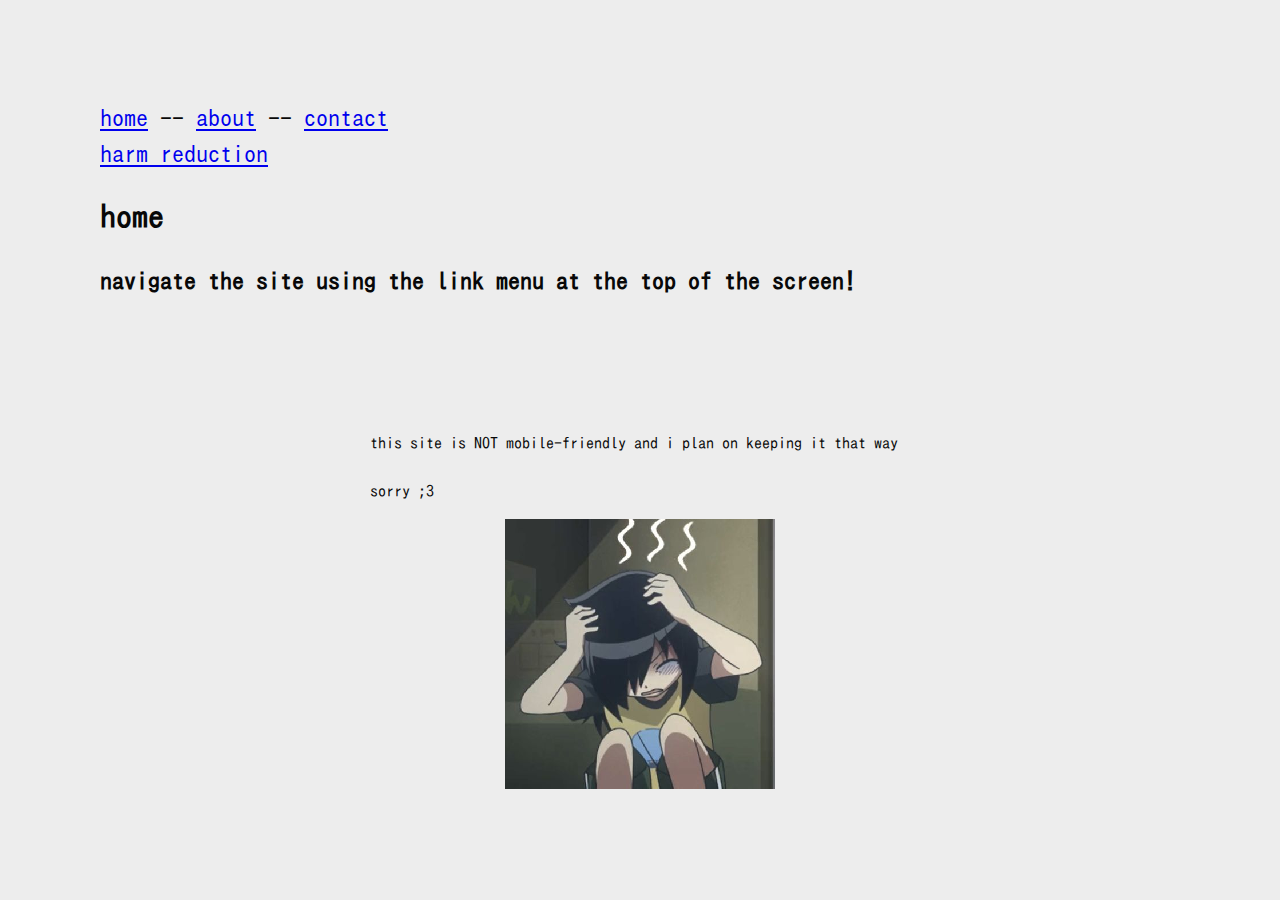
<file: index.html>
<!DOCTYPE html>
<html>
<title>
evvv.org - home
</title>
<link rel="icon" type="image/gif" href="./eye.gif">
<head>
<meta charset="UTF-8">
<meta name="description" content="eve's homepage">
<meta name="keywords" content="Drugs, Pharmacology, Pharmacy, Medical, Medicine">
<meta name="author" content="eve">
<link rel="stylesheet" href="style.css">
</head>

<body>
  <div id="navbar">

    <a href="./index.html">home</a> -- <a href="./about.html">about</a> -- <a href="./contact.html">contact</a>
    <br>
    <a href="./links.html">harm reduction</a>
  
  </div>
        <h1>home</h1>

        <h2>
            navigate the site using the link menu at the top of the screen!
        </h2>
        <p>
            <br>
            <br>
            <br>
            <br>
            <p class="para2">this site is NOT mobile-friendly and i plan on keeping it that way<br><br>sorry ;3</p>


	    <img id="smallerimage" src="./tomoko_ouchie.bmp">

	    
</body>







</html>
</file>
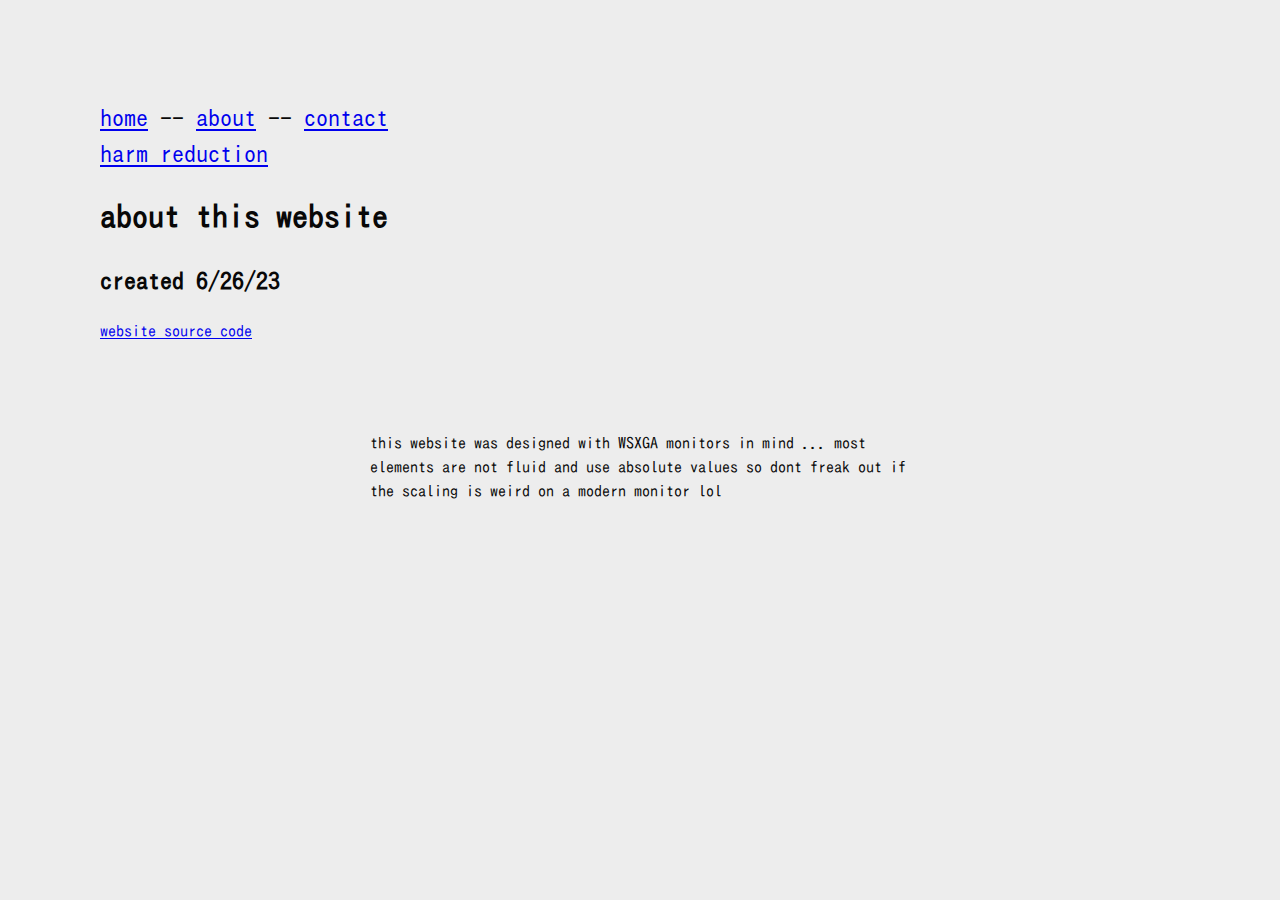
<file: about.html>
<!DOCTYPE html>
<html>
    <title>
        evvv.org - what is this?
    </title>
    <link rel="icon" type="image/gif" href="./eye.gif">
<head>
<meta charset="UTF-8">
<meta name="description" content="about eve/this website">
<meta name="keywords" content="Drugs, Pharmacology, Pharmacy, Medical, Medicine">
<meta name="author" content="eve">
<link rel="stylesheet" href="style.css">
</head>
<body>
  <div id="navbar">

    <a href="./index.html">home</a> -- <a href="./about.html">about</a> -- <a href="./contact.html">contact</a>
    <br>
    <a href="./links.html">harm reduction</a>
  
  </div>
        <h1>about this website</h1>
        <h2>created 6/26/23</h2>
        <a href="https://github.com/eve2-2/23ya">website source code</a> 

        <br><br><br><br>

        <p class="para2">this website was designed with WSXGA monitors in mind ... most elements are not fluid and use absolute values so dont freak out if the scaling is weird on a modern monitor lol</p>




        <br>
  
</body>




</html>
</file>
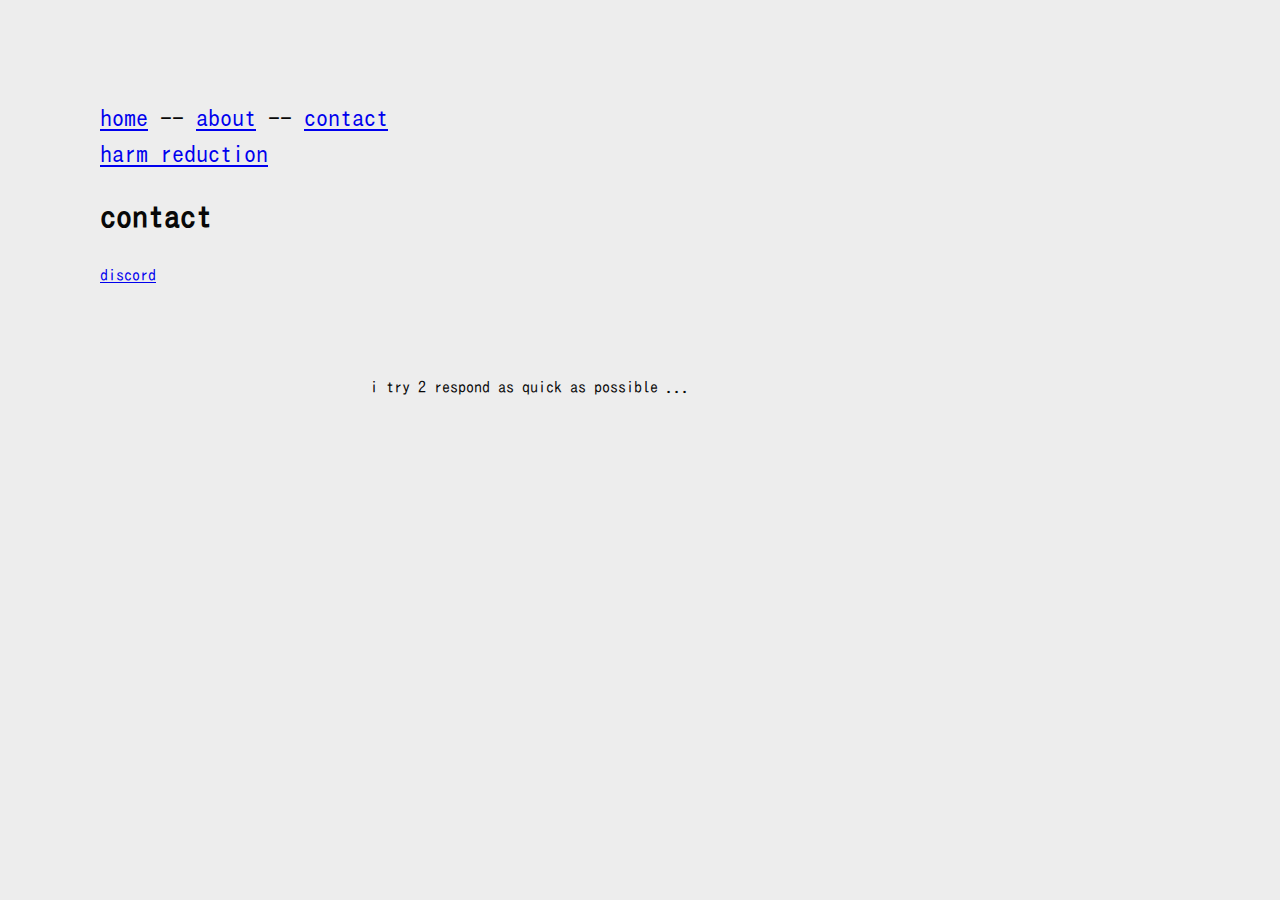
<file: contact.html>
<!DOCTYPE html>
<html>
<title>
    evvv.org - contact info
</title>
<meta charset="UTF-8">
<meta name="description" content="eve's contact info">
<meta name="keywords" content="Drugs, Pharmacology, Pharmacy, Medical, Medicine">
<meta name="author" content="eve">
<link rel="icon" type="image/gif" href="./eye.gif">
<head>
<link rel="stylesheet" href="style.css">

</head>
<body>
  <div id="navbar">

    <a href="./index.html">home</a> -- <a href="./about.html">about</a> -- <a href="./contact.html">contact</a> 
    <br>
    <a href="./links.html">harm reduction</a>
  
  </div>
            <h1>contact</h1>
            <a href="https://discord.com/users/463862406255476747">discord</a><br><br><br><br>
            <p class="para2"> i try 2 respond as quick as possible ...</p>

            
            
            <br><br><br>


            <br><br><br><br><br><br><br>


</body>




</html>
</file>
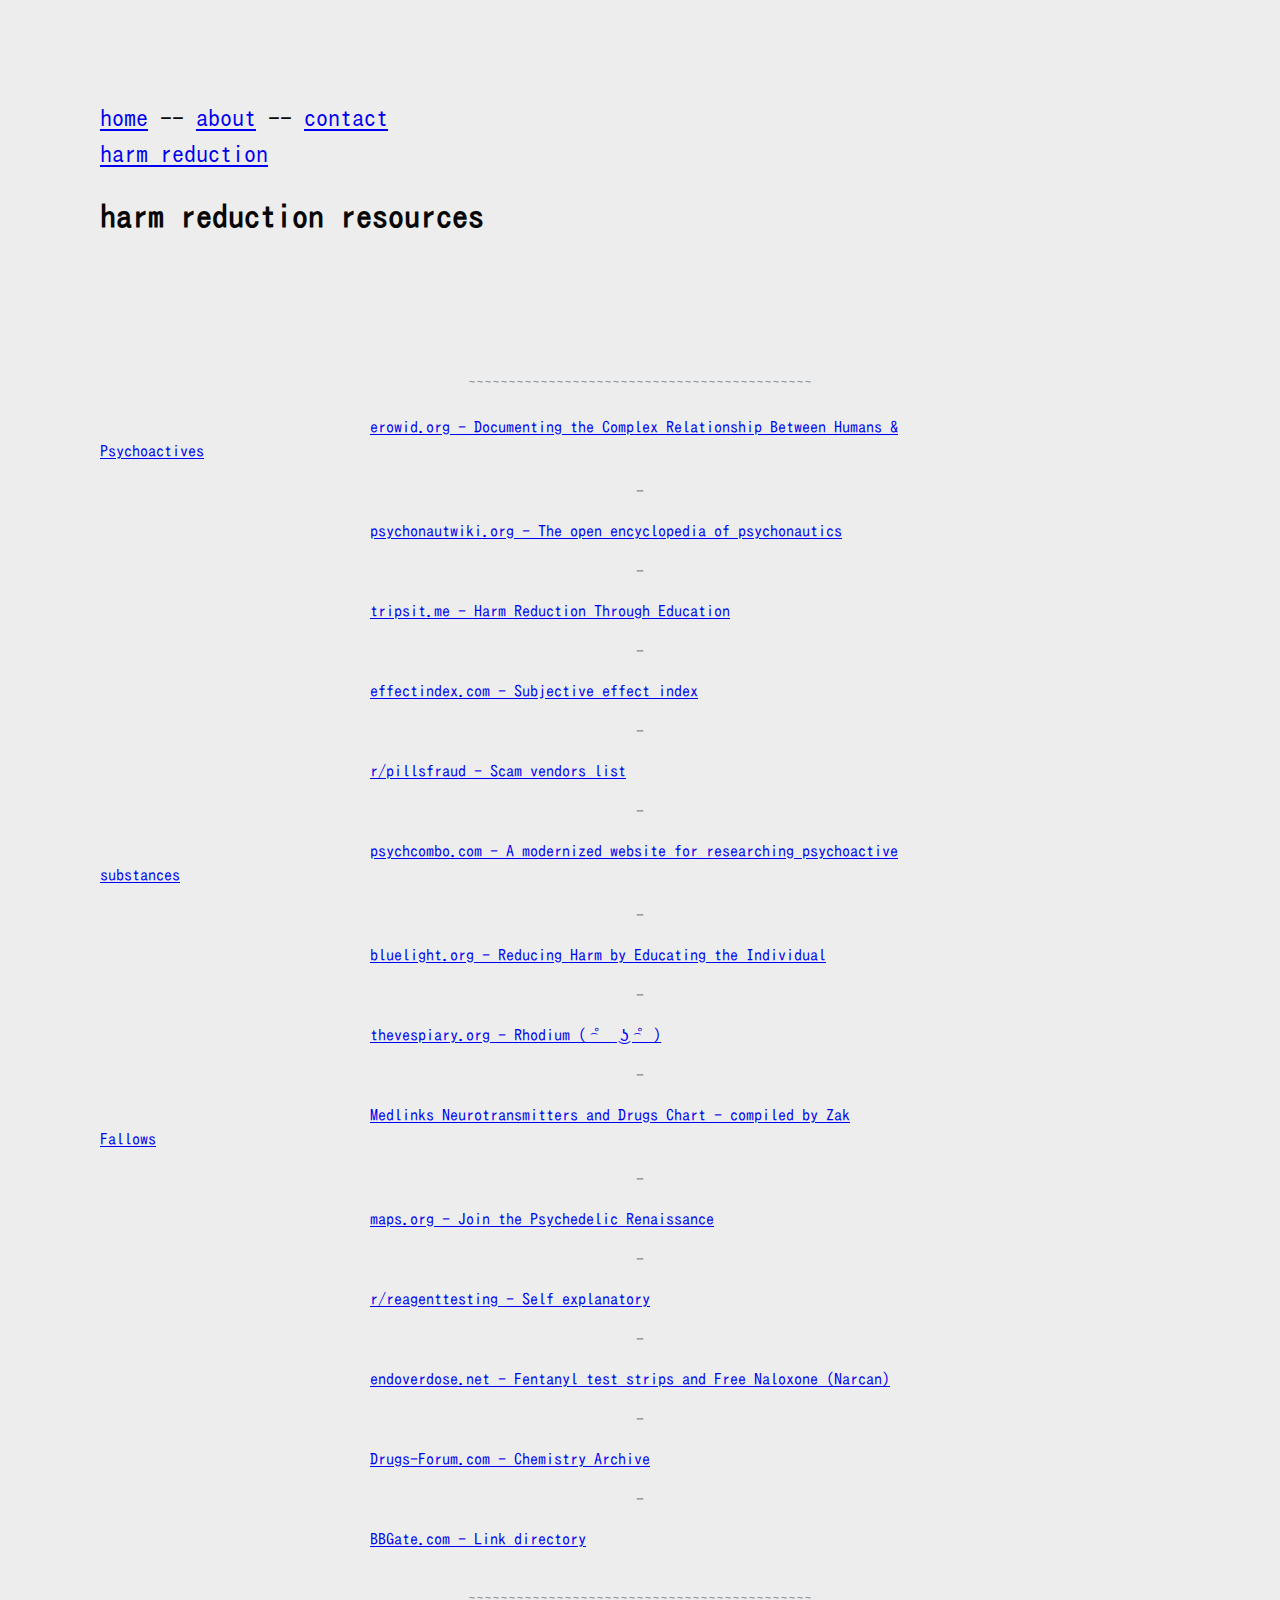
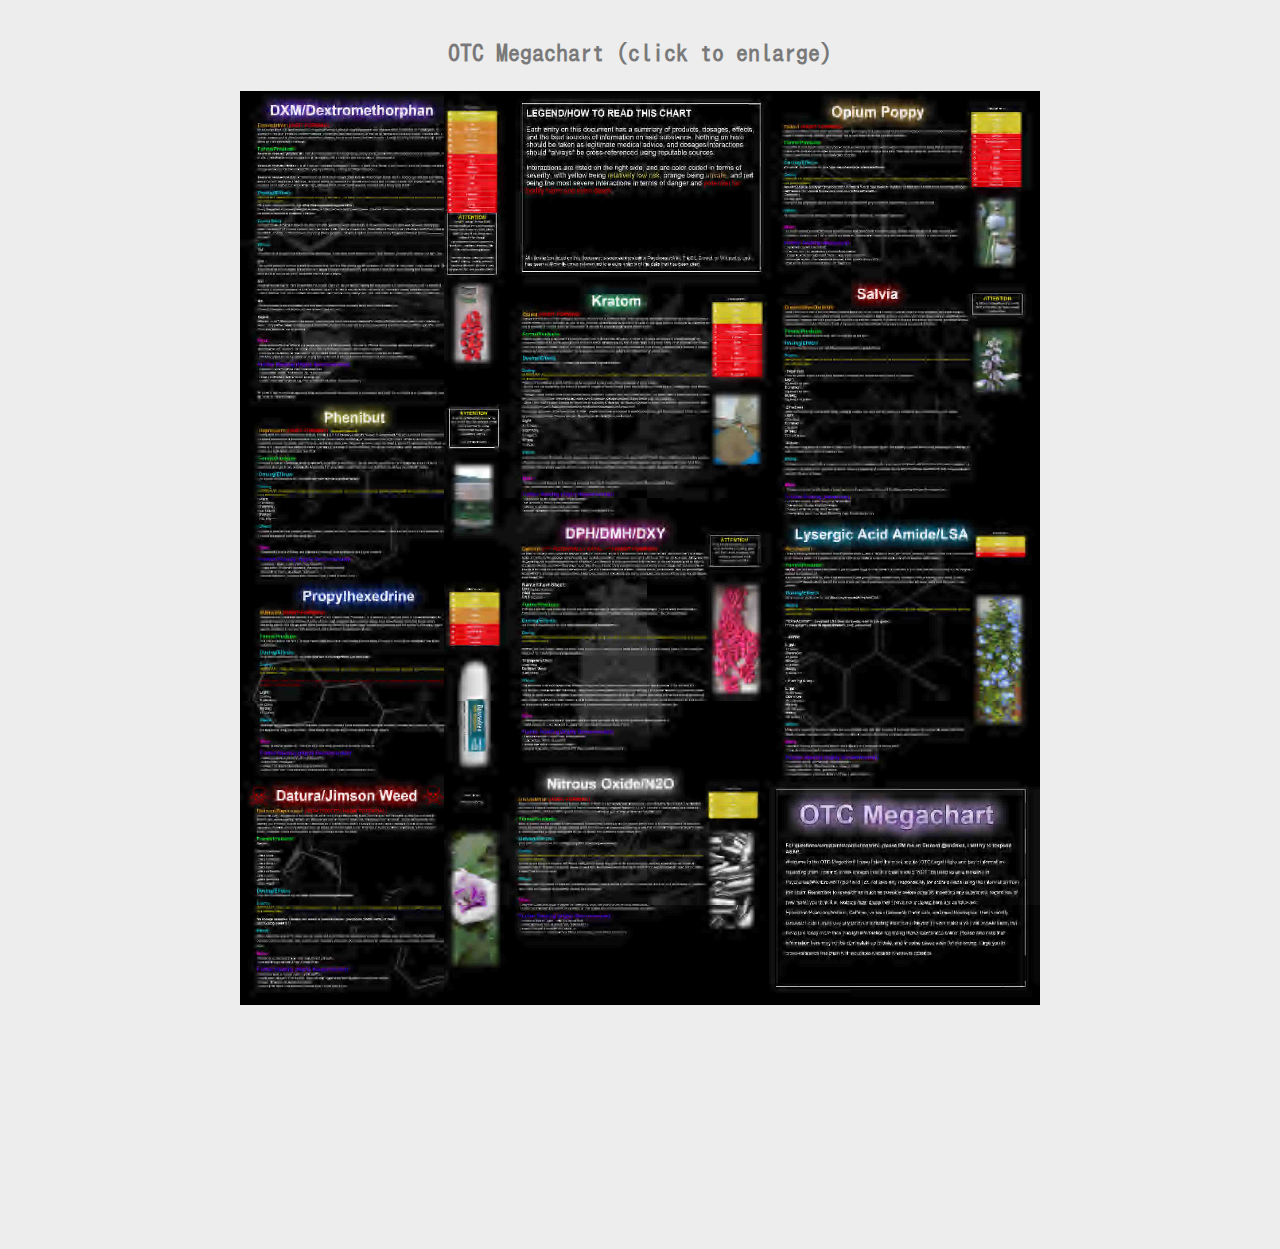
<file: links.html>
<!DOCTYPE html>
<html>
    <title>
        evvv.org - harm reduction info
    </title>
    <link rel="icon" type="image/gif" href="./eye.gif">
    <head>
    <link rel="stylesheet" href="style.css">
<head>
<meta charset="UTF-8">
<meta name="description" content="eve's harm reduction hub">
<meta name="keywords" content="Drugs, Pharmacology, Pharmacy, Medical, Medicine, Harm Reduction">
<meta name="author" content="eve">
<link rel="stylesheet" href="style.css">
</head>
<body>
  <div id="navbar">

    <a href="./index.html">home</a> -- <a href="./about.html">about</a> -- <a href="./contact.html">contact</a>
    <br>
    <a href="./links.html">harm reduction</a>
  
  </div>
  <h1>harm reduction resources</h1>
	<br><br><br><br>
        <p id="seperator">~~~~~~~~~~~~~~~~~~~~~~~~~~~~~~~~~~~~~~~~~~~</p>
        <a id="centerlink" href="https://erowid.org/">erowid.org - Documenting the Complex Relationship Between Humans & Psychoactives</a>
        <p id="seperator">-</p>
        <a id="centerlink" href="https://psychonautwiki.org/wiki/Main_Page">psychonautwiki.org - The open encyclopedia of psychonautics</a>
        <p id="seperator">-</p>
        <a id="centerlink" href="https://tripsit.me/">tripsit.me - Harm Reduction Through Education</a>
        <p id="seperator">-</p>
        <a id="centerlink" href="https://effectindex.com/effects/">effectindex.com - Subjective effect index</a>
        <p id="seperator">-</p>
        <a id="centerlink" href="https://old.reddit.com/r/pillsfraud/">r/pillsfraud - Scam vendors list</a>
        <p id="seperator">-</p>
        <a id="centerlink" href="https://psychcombo.com/">psychcombo.com - A modernized website for researching psychoactive substances </a>
        <p id="seperator">-</p>
        <a id="centerlink" href="https://bluelight.org/xf/forums/">bluelight.org - Reducing Harm by Educating the Individual</a>
        <p id="seperator">-</p>
        <a id="centerlink" href="https://www.thevespiary.org/rhodium/">thevespiary.org - Rhodium ( ͡° ͜ʖ ͡°) </a>
        <p id="seperator">-</p>
        <a id="centerlink" href="http://web.mit.edu/zakf/www/drugchart/drugchart11.html">Medlinks Neurotransmitters and Drugs Chart - compiled by Zak Fallows</a>
        <p id="seperator">-</p>
        <a id="centerlink" href="https://maps.org/">maps.org - Join the Psychedelic Renaissance</a>
        <p id="seperator">-</p> 
        <a id="centerlink" href="https://old.reddit.com/r/ReagentTesting/">r/reagenttesting - Self explanatory</a>
        <p id="seperator">-</p>
	<a id="centerlink" href="https://endoverdose.net/">endoverdose.net - Fentanyl test strips and Free Naloxone (Narcan)</a>	  
	<p id="seperator">-</p>
	<a id="centerlink" href="https://drugs-forum.com/studies/categories/chemistry-archive.2/">Drugs-Forum.com - Chemistry Archive</a>
	<p id="seperator">-</p>
	<a id="centerlink" href="https://bbgate.com/link-directory/">BBGate.com - Link directory</a>
<br><br>
         <p id="seperator">~~~~~~~~~~~~~~~~~~~~~~~~~~~~~~~~~~~~~~~~~~~</p>
	
	
        <h2 id="seperator">OTC Megachart (click to enlarge)</h2>
        <a href="otc_guide_v1.png"><img src="otc_highs.jpg" alt="OTC Megachart" style="width:800px;height:auto;" loading="lazy"></a>
        <br><br><br><br><br><br>


</body>




</html>
</file>
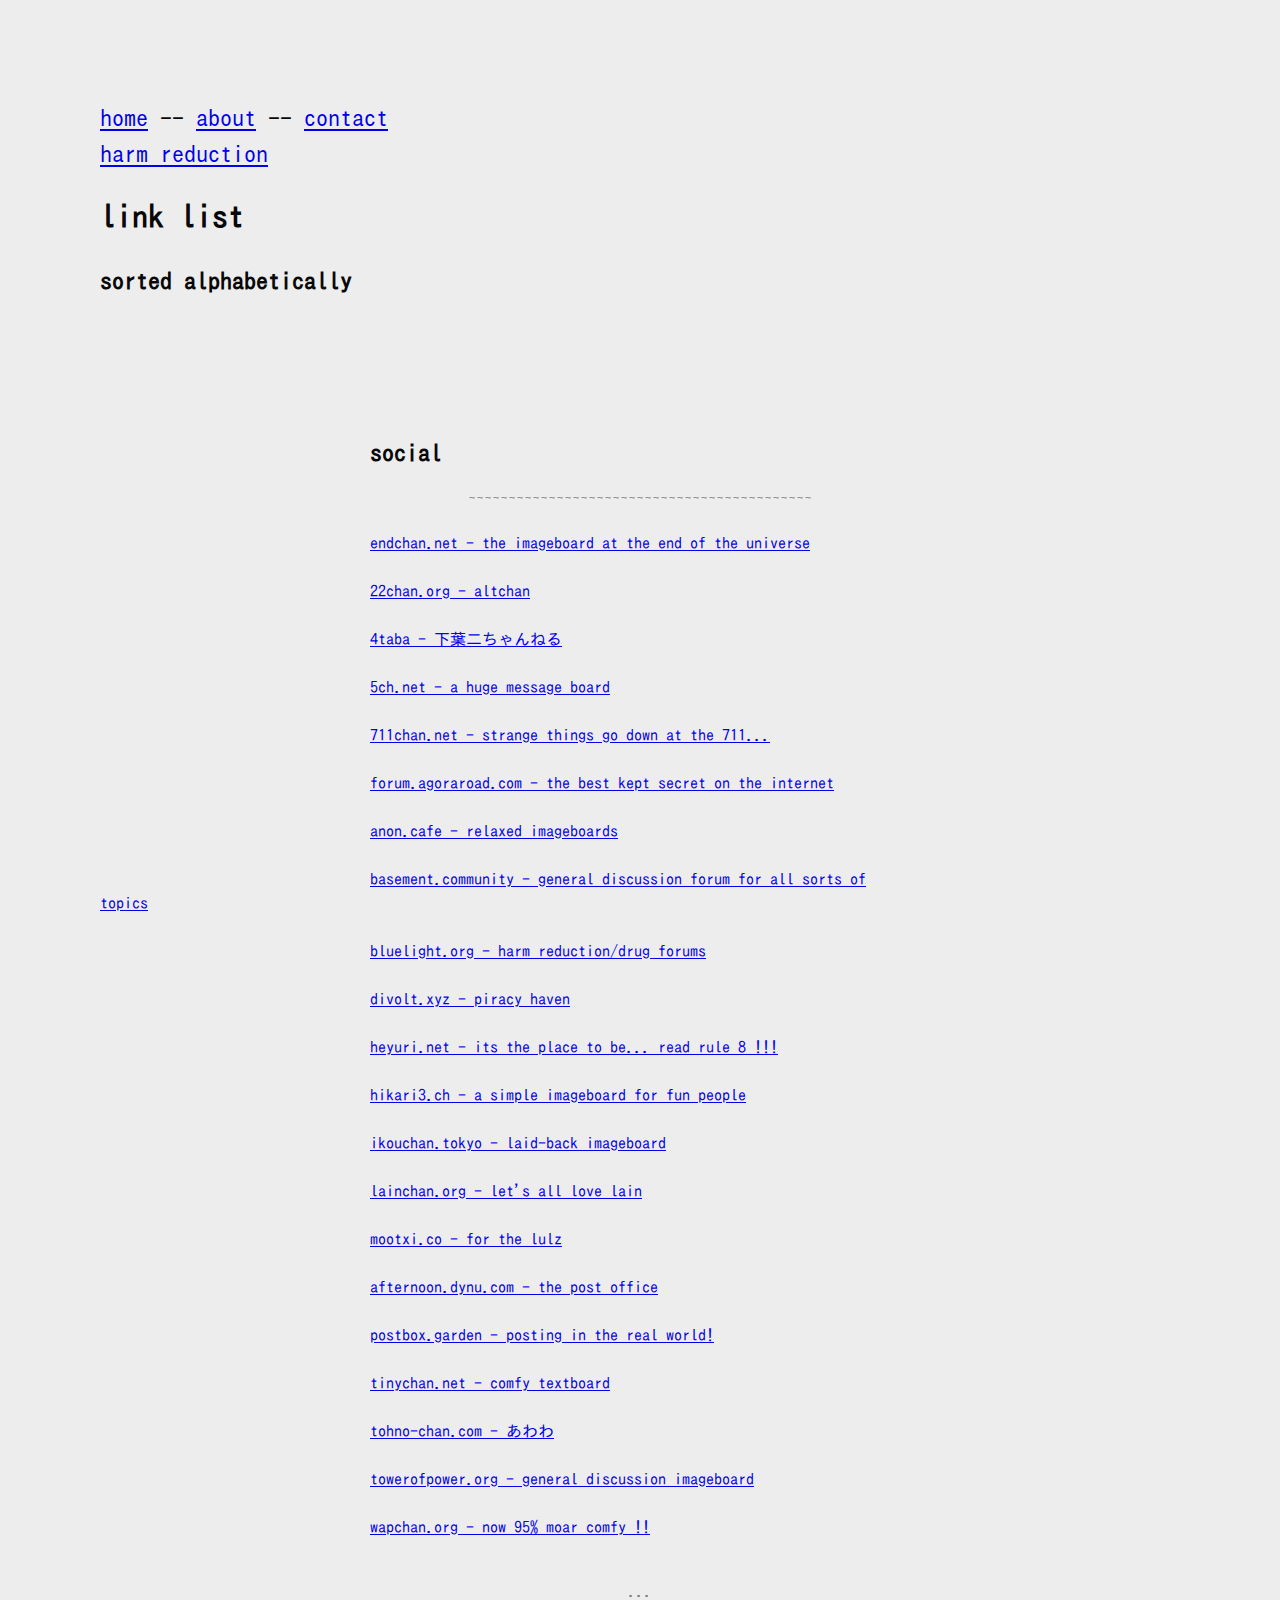
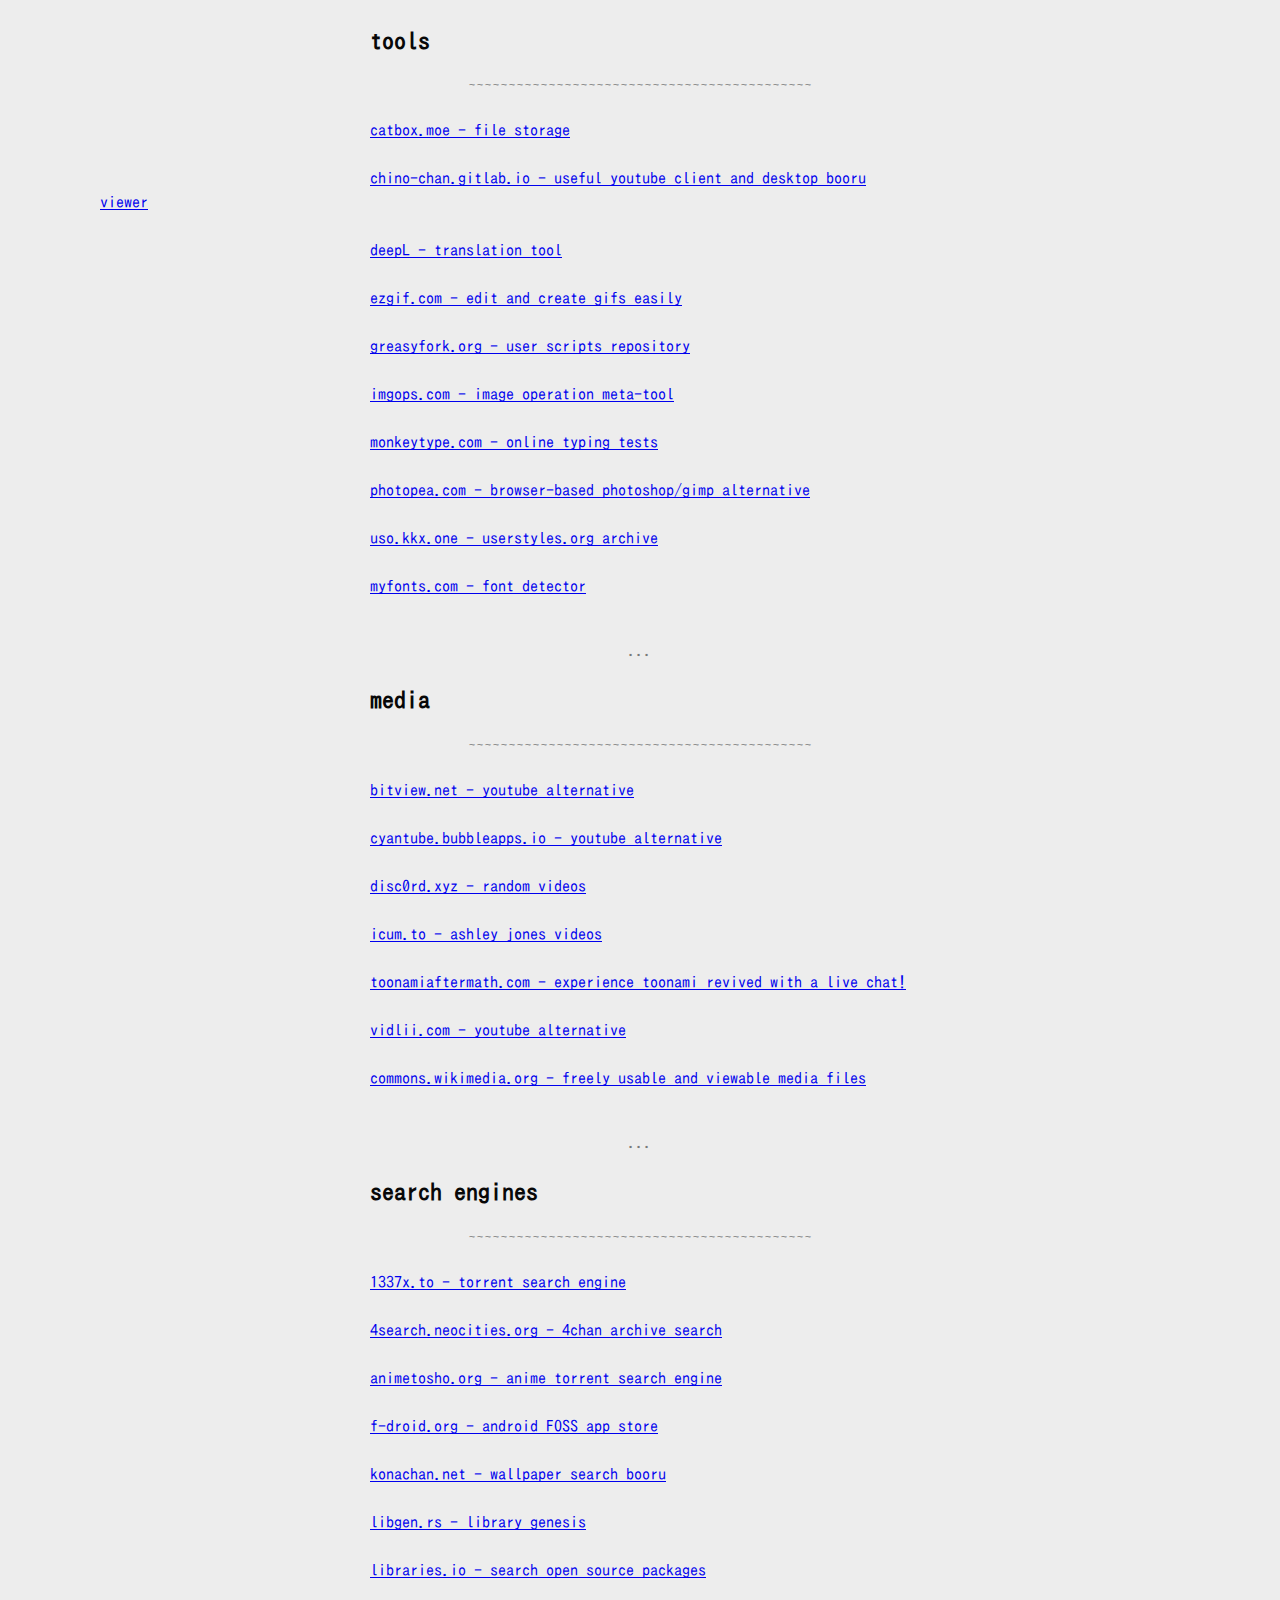
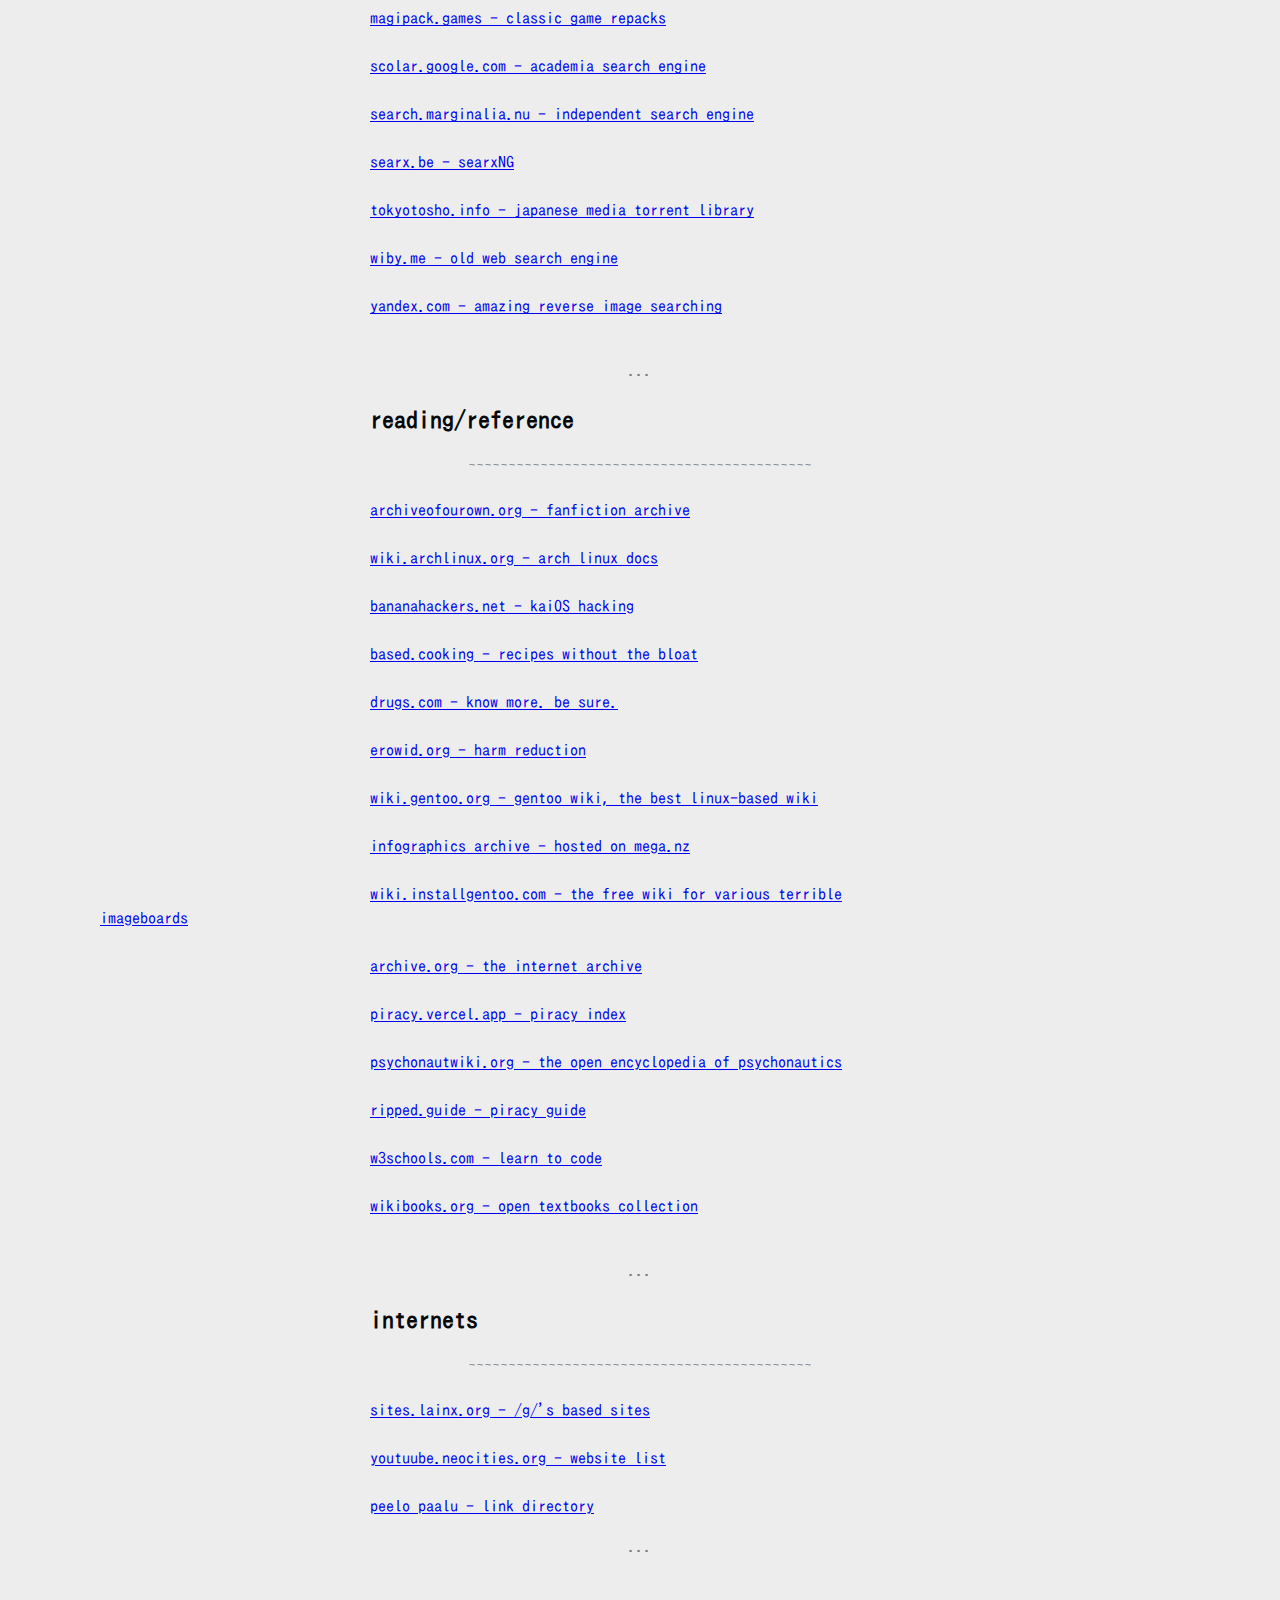
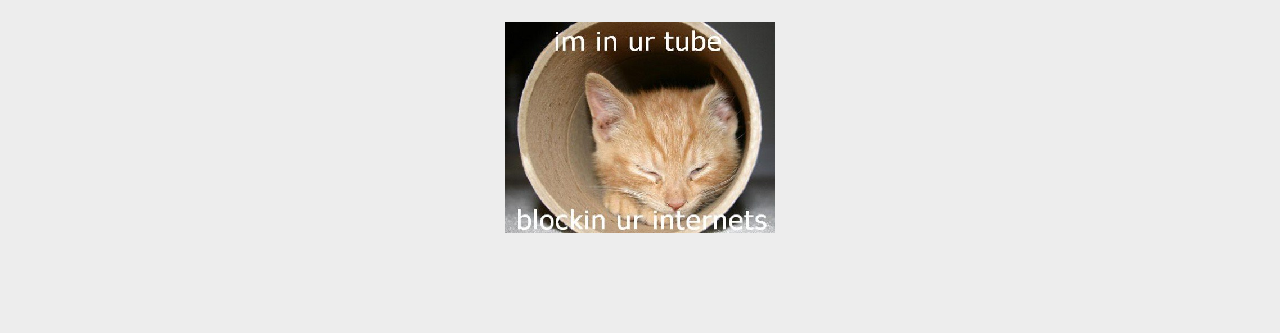
<file: list.html>
<!DOCTYPE html>
<html>
    <title>
        evvv.org - bookmarks
    </title>
    <link rel="icon" type="image/gif" href="./eye.gif">
    <head>
    <link rel="stylesheet" href="style.css">
<head>
<meta charset="UTF-8">
<meta name="description" content="eve's awesome bookmarks">
<meta name="keywords" content="Drugs, Pharmacology, Pharmacy, Medical, Medicine, Harm Reduction">
<meta name="author" content="eve">
<link rel="stylesheet" href="style.css">
</head>
<body>
  <div id="navbar">

    <a href="./index.html">home</a> -- <a href="./about.html">about</a> -- <a href="./contact.html">contact</a>
    <br>
    <a href="./links.html">harm reduction</a>
  
  </div>
  <h1>link list</h1>
  <h2>sorted alphabetically</h2>
	<br><br><br><br>
	<h2 id="title">social</h2>
        <p id="seperator">~~~~~~~~~~~~~~~~~~~~~~~~~~~~~~~~~~~~~~~~~~~</p>
	<a id="centerlink" href="https://endchan.net">endchan.net - the imageboard at the end of the universe</a>
	<br><br>
        <a id="centerlink" href="https://22chan.org">22chan.org - altchan</a>
	<br><br>
	<a id="centerlink" href="https://4taba.net">4taba - 下葉二ちゃんねる</a>
	<br><br>
	<a id="centerlink" href="https://menu.5ch.net/bbstable.html">5ch.net - a huge message board</a>
	<br><br>
	<a id="centerlink" href="https://711chan.net">711chan.net - strange things go down at the 711...</a>
	<br><br>
	<a id="centerlink" href="https://forum.agoraroad.com">forum.agoraroad.com - the best kept secret on the internet</a>
	<br><br>
	<a id="centerlink" href="https://anon.cafe">anon.cafe - relaxed imageboards</a>
	<br><br>
	<a id="centerlink" href="https://basementcommunity.com">basement.community - general discussion forum for all sorts of topics</a>
	<br><br>
	<a id="centerlink" href="https://bluelight.org/xf/forums">bluelight.org - harm reduction/drug forums</a>
	<br><br>
	<a id="centerlink" href="https://divolt.xyz">divolt.xyz - piracy haven</a>
	<br><br>
	<a id="centerlink" href="https://heyuri.net/frames.html">heyuri.net - its the place to be... read rule 8 !!!</a>
	<br><br>
	<a id="centerlink" href="https://hikari3.ch">hikari3.ch - a simple imageboard for fun people</a>
	<br><br>
	<a id="centerlink" href="https://ikouchan.tokyo">ikouchan.tokyo - laid-back imageboard</a>
	<br><br>
	<a id="centerlink" href="https://lainchan.org">lainchan.org - let's all love lain</a>
	<br><br>
	<a id="centerlink" href="https://mootxi.co/">mootxi.co - for the lulz</a>
	<br><br>
	<a id="centerlink" href="https://afternoon.dynu.com">afternoon.dynu.com - the post office</a>
	<br><br>
	<a id="centerlink" href="https://postbox.garden">postbox.garden - posting in the real world!</a>
	<br><br>
	<a id="centerlink" href="https://dis.tinychan.net/">tinychan.net - comfy textboard</a>
	<br><br>
	<a id="centerlink" href="http://tohno-chan.com/">tohno-chan.com - ﻿あわわ</a>
	<br><br>
	<a id="centerlink" href="https://towerofpower.org">towerofpower.org - general discussion imageboard</a>
	<br><br>
	<a id="centerlink" href="https://wapchan.org/">wapchan.org - now 95% moar comfy !!</a>
	<br><br>
  <p id="seperator">...</p>
  <h2 id="title">tools</h2>
  <p id="seperator">~~~~~~~~~~~~~~~~~~~~~~~~~~~~~~~~~~~~~~~~~~~</p>

	<a id="centerlink" href="https://catbox.moe">catbox.moe - file storage</a>
	<br><br>
	<a id="centerlink" href="https://chino-chan.gitlab.io/programs.html">chino-chan.gitlab.io - useful youtube client and desktop booru viewer</a>
	<br><br>
	<a id="centerlink" href="https://www.deepl.com/en/translator">deepL - translation tool</a>
	<br><br>
	<a id="centerlink" href="https://ezgif.com">ezgif.com - edit and create gifs easily</a>
	<br><br>
	<a id="centerlink" href="https://greasyfork.org">greasyfork.org - user scripts repository</a>
	<br><br>
	<a id="centerlink" href="https://imgops.com">imgops.com - image operation meta-tool</a>
	<br><br>
	<a id="centerlink" href="https://monkeytype.com">monkeytype.com - online typing tests</a>
	<br><br>
	<a id="centerlink" href="https://photopea.com">photopea.com - browser-based photoshop/gimp alternative</a>
	<br><br>
	<a id="centerlink" href="https://uso.kkx.one">uso.kkx.one - userstyles.org archive</a>
	<br><br>
	<a id="centerlink" href="https://myfonts.com/pages/whatthefont">myfonts.com - font detector</a>
	<br><br>
  <p id="seperator">...</p>
  <h2 id="title">media</h2>
  <p id="seperator">~~~~~~~~~~~~~~~~~~~~~~~~~~~~~~~~~~~~~~~~~~~</p>
  <a id="centerlink" href="https://bitview.net">bitview.net - youtube alternative</a>
  <br><br>
  <a id="centerlink" href="https://cyantube.bubbleapps.io">cyantube.bubbleapps.io - youtube alternative</a>
  <br><br>
  <a id="centerlink" href="https://disc0rd.xyz">disc0rd.xyz - random videos</a>
  <br><br>
  <a id="centerlink" href="https://icum.to">icum.to - ashley jones videos</a>
  <br><br>
  <a id="centerlink" href="https://www.toonamiaftermath.com">toonamiaftermath.com - experience toonami revived with a live chat!</a>
  <br><br>
  <a id="centerlink" href="https://vidlii.com">vidlii.com - youtube alternative</a>
  <br><br>
  <a id="centerlink" href="https://commons.wikimedia.org">commons.wikimedia.org - freely usable and viewable media files</a>
  <br><br>
  <p id="seperator">...</p>
  <h2 id="title">search engines</h2>
  <p id="seperator">~~~~~~~~~~~~~~~~~~~~~~~~~~~~~~~~~~~~~~~~~~~</p>
  <a id="centerlink" href="https://1337x.to">1337x.to - torrent search engine</a>
  <br><br>
  <a id="centerlink" href="https://4search.neocities.org">4search.neocities.org - 4chan archive search</a>
  <br><br>
  <a id="centerlink" href="https://animetosho.org">animetosho.org - anime torrent search engine</a>
  <br><br>
  <a id="centerlink" href="https://f-droid.org/en/packages">f-droid.org - android FOSS app store</a>
  <br><br>
  <a id="centerlink" href="https://konachan.net">konachan.net - wallpaper search booru</a>
  <br><br>
  <a id="centerlink" href="https://libgen.rs">libgen.rs - library genesis</a>
  <br><br>
  <a id="centerlink" href="https://libraries.io">libraries.io - search open source packages</a>
  <br><br>
  <a id="centerlink" href="https://www.magipack.games">magipack.games - classic game repacks</a>
  <br><br>
  <a id="centerlink" href="https://scholar.google.com">scolar.google.com - academia search engine</a>
  <br><br>
  <a id="centerlink" href="https://search.marginalia.nu">search.marginalia.nu - independent search engine</a>
  <br><br>
  <a id="centerlink" href="https://searx.be">searx.be - searxNG</a>
  <br><br>
  <a id="centerlink" href="https://www.tokyotosho.info">tokyotosho.info - japanese media torrent library</a>
  <br><br>
  <a id="centerlink" href="https://wiby.me">wiby.me - old web search engine</a>
  <br><br>
  <a id="centerlink" href="https://yandex.com/images">yandex.com - amazing reverse image searching</a>
  <br><br>
  <p id="seperator">...</p>
  <h2 id="title">reading/reference</h2>
  <p id="seperator">~~~~~~~~~~~~~~~~~~~~~~~~~~~~~~~~~~~~~~~~~~~</p>
  <a id="centerlink" href="https://archiveofourown.org">archiveofourown.org - fanfiction archive</a>
  <br><br>
  <a id="centerlink" href="https://wiki.archlinux.org">wiki.archlinux.org - arch linux docs</a>
  <br><br>
  <a id="centerlink" href="https://ivan-hc.github.io/bananahackers">bananahackers.net - kaiOS hacking</a>
  <br><br>
  <a id="centerlink" href="https://based.cooking">based.cooking - recipes without the bloat</a>
  <br><br>
  <a id="centerlink" href="https://drugs.com">drugs.com - know more. be sure.</a>
  <br><br>
  <a id="centerlink" href="https://erowid.org">erowid.org - harm reduction</a>
  <br><br>
  <a id="centerlink" href="https://wiki.gentoo.org/wiki/Main_Page">wiki.gentoo.org - gentoo wiki, the best linux-based wiki</a>
  <br><br>
  <a id="centerlink" href="https://mega.nz/folder/kj5hWI6J#0cyw0-ZdvZKOJW3fPI6RfQ">infographics archive - hosted on mega.nz</a>
  <br><br>
  <a id="centerlink" href="https://wiki.installgentoo.com/wiki/Main_Page">wiki.installgentoo.com - the free wiki for various terrible imageboards</a>
  <br><br>
  <a id="centerlink" href="https://archive.org">archive.org - the internet archive</a>
  <br><br>
  <a id="centerlink" href="https://piracy.vercel.app">piracy.vercel.app - piracy index</a>
  <br><br>
  <a id="centerlink" href="https://psychonautwiki.org">psychonautwiki.org - the open encyclopedia of psychonautics</a>
  <br><br>
  <a id="centerlink" href="https://ripped.guide">ripped.guide - piracy guide</a>
  <br><br>
  <a id="centerlink" href="https://w3schools.com">w3schools.com - learn to code</a>
  <br><br>
  <a id="centerlink" href="https://en.wikibooks.org">wikibooks.org - open textbooks collection</a>
  <br><br>
 <p id="seperator">...</p>
  <h2 id="title">internets</h2>
  <p id="seperator">~~~~~~~~~~~~~~~~~~~~~~~~~~~~~~~~~~~~~~~~~~~</p>
   <a id="centerlink" href="https://sites.lainx.org">sites.lainx.org - /g/'s based sites</a>
  <br><br>
    <a id="centerlink" href="https://youtuube.neocities.org/Websites">youtuube.neocities.org - website list</a>
    <br><br>
    <a id="centerlink" href="https://peelopaalu.neocities.org/">peelo paalu - link directory</a> 
   <p id="seperator">...</p> 
   
  
   
  
	
<br><br>

<img id="smallerimage" src="./blockin_ur_internets.bmp">

</body>




</html>
</file>
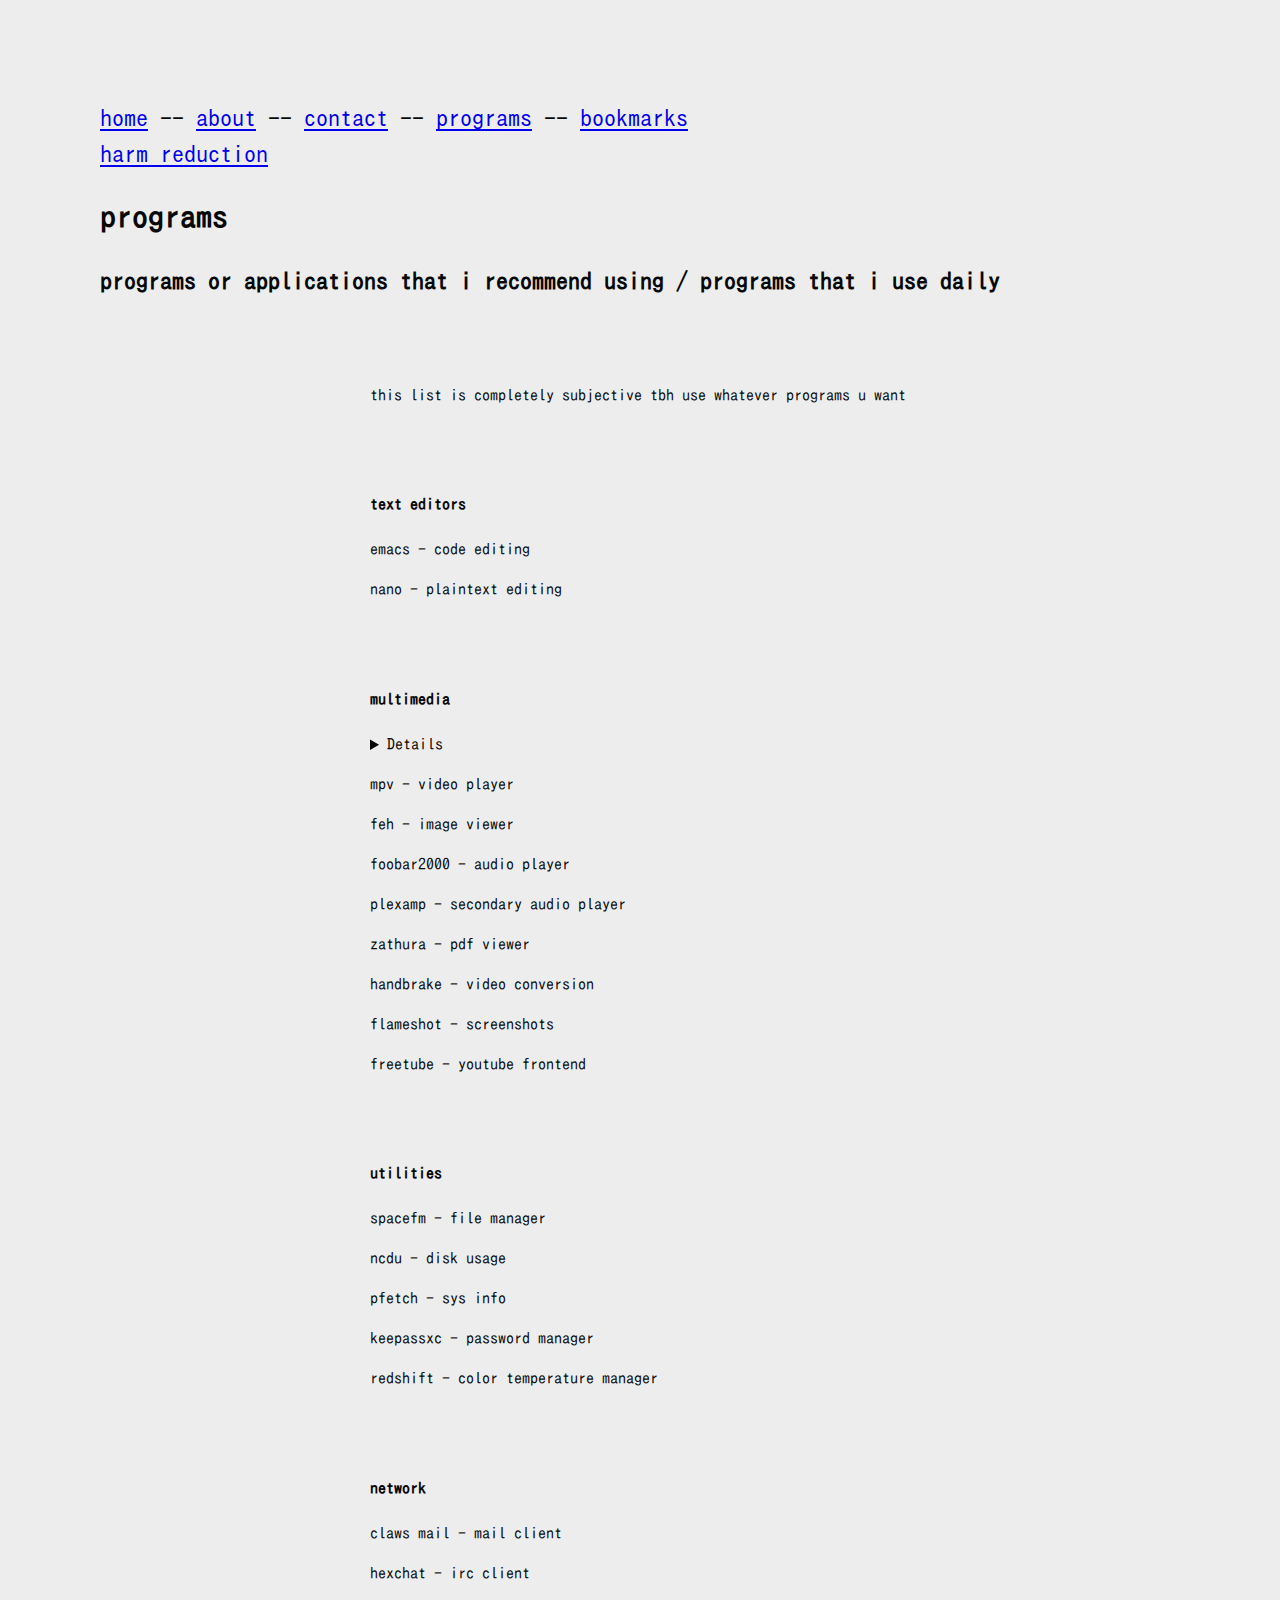
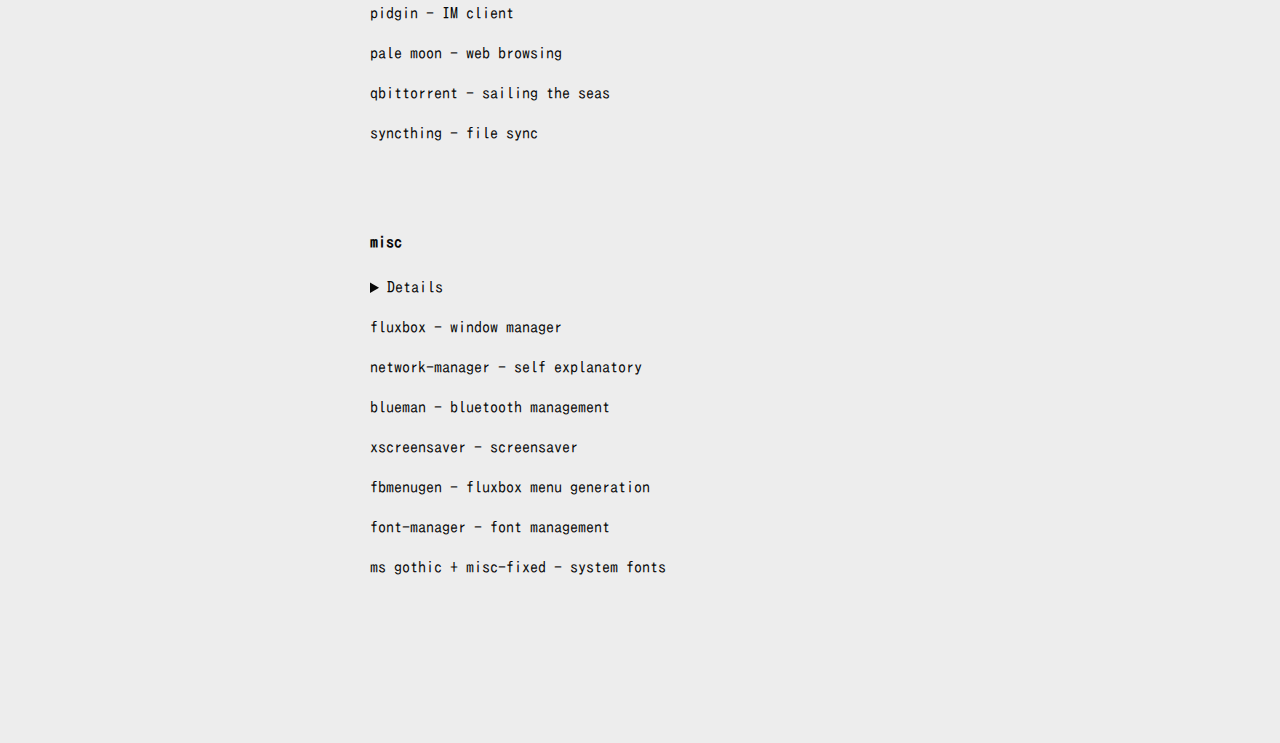
<file: programs.html>
<!DOCTYPE html>
<html>
    <title>
        evvv.org - programs
    </title>
    <link rel="icon" type="image/gif" href="./eye.gif">
<head>
<meta charset="UTF-8">
<meta name="description" content="programs i use">
<meta name="keywords" content="Drugs, Pharmacology, Pharmacy, Medical, Medicine">
<meta name="author" content="eve">
<link rel="stylesheet" href="style.css">
</head>
<body>
  <div id="navbar">

    <a href="./index.html">home</a> -- <a href="./about.html">about</a> -- <a href="./contact.html">contact</a> -- <a href="./programs.html">programs</a> -- <a href="list.html">bookmarks</a>
    <br>
    <a href="./links.html">harm reduction</a>
  
  </div>
        <h1>programs</h1>
        <h2>programs or applications that i recommend using / programs that i use daily</h2>
<br><br>
  <p class="para2">this list is completely subjective tbh use whatever programs u want </p>
<br><br>

	<h4>text editors</h4>
  <p class="para2">emacs - code editing</p>
  <p class="para2">nano - plaintext editing</p>
<br><br>
<h4>multimedia</h4>
<details>foobar - run through wine</details>
  <p class="para2">mpv - video player</p>
  <p class="para2">feh - image viewer</p>
  <p class="para2">foobar2000 - audio player</p>
  <p class="para2">plexamp - secondary audio player</p>
  <p class="para2">zathura - pdf viewer</p>
  <p class="para2">handbrake - video conversion</p>
  <p class="para2">flameshot - screenshots</p>
  <p class="para2">freetube - youtube frontend</p>
<br><br>
  	<h4>utilities</h4>
  <p class="para2">spacefm - file manager</p>
  <p class="para2">ncdu - disk usage</p>
  <p class="para2">pfetch - sys info</p>
  <p class="para2">keepassxc - password manager</p>
  <p class="para2">redshift - color temperature manager</p>
  <br><br>
  	<h4>network</h4>
  <p class="para2">claws mail - mail client</p>
  <p class="para2">hexchat - irc client</p>
  <p class="para2">pidgin - IM client</p>
  <p class="para2">pale moon - web browsing</p>
  <p class="para2">qbittorrent - sailing the seas</p>
  <p class="para2">syncthing - file sync</p>
<br><br>
<h4>misc</h4>
<details>fluxbox - using the <a href="https://github.com/eve2-2/config">primrose theme</a></details>
  <p class="para2">fluxbox - window manager</p>
  <p class="para2">network-manager - self explanatory</p>
  <p class="para2">blueman - bluetooth management</p>
  <p class="para2">xscreensaver - screensaver</p>
  <p class="para2">fbmenugen - fluxbox menu generation</p>
  <p class="para2">font-manager - font management</p>
  <p class="para2">ms gothic + misc-fixed - system fonts</p>
  <br><br>
  


	
	

</body>




</html>
</file>
<file: style.css>
body {
  text-align: left;
  font-size: 12px;
  font-family: 'MS Gothic', 'IPAMonaGothic', 'IPAGothic', monospace;
/*  background-image: url(./partybg4.png); */ 
/*  background-repeat: repeat; */
/*  background-size: 350px; */
}


details {
    padding-left:25%;
    padding-right:25%;
    padding-top:0;
    padding-bottom:0%;
}

head {
  padding-bottom: 0px!important;
}

#superduper {
  display: block;
  padding-top: 1px!important;
  margin-top: 2px;
}

#badge {
  padding-top: 4px;
  display: flex!important;
}

#navbar {

    font-size: 24px;
    text-align: left;

}

#smallerimage {

    padding-left: 25%;
    padding-right: 25%;

    width:25%;
    height:auto;

}



#centerlink {

  padding-left: 25%;
  padding-right: 25%;

    
}


#seperator {

    opacity:50%;
    text-align: center;
}

#title {

    padding-left: 25%;
    padding-right:25%;
}

html {
  text-align: left;
  background-color: #EDEDED;
  color: #080808;
  font-family: 'MS Gothic', 'MS PGothic', 'IPAGothic', serif;
  line-height: 1.5;
  }

h1 {
    font-size: 14pt
    padding-top: 0px!important;
    text-align: left;
  }
  h3 {
    text-align: left;
  }

  h4 {

      padding-left:25%;
      padding-right:25%;
  }

  pre {
      text-align: left !important;
      font-family: monospace !important;
  }


  .hinty {
    size: 10%;
    color: #6f3ea7;
  }



  .header {
    border: #080808;
    border-width: 1px;
    border-style: solid;
    width: 1080px;
    height: 264px;
  }

  img {
    display: block;
    align-self: left;
    margin: auto;
    padding-bottom: 0%!important;
    image-rendering: optimizeSpeed;             
    image-rendering: -moz-crisp-edges;         
    image-rendering: -o-crisp-edges;        
    image-rendering: -webkit-optimize-contrast; 
    image-rendering: pixelated;              
    image-rendering: optimize-contrast;        
    -ms-interpolation-mode: nearest-neighbor; 
  }

  #footer {
    padding-bottom: 3rem;
  }

  body {
  font-size: 12pt;
  padding: 100px;
  margin: 0px;
  }

#header_img {
  padding-left: 1px!important;
  padding-right: 1px!important; 

}

#cache {
    filter: brightness(4);
    width: 1px;
  height: 1px;
}

.para2 {
    font-size: 12pt;
  padding-left: 25%;
  padding-right: 25%;
}

#imgcontain {
  padding-top: 25px;
  width: 350px;
  height: auto;
  margin: auto;

  
}
</file>
